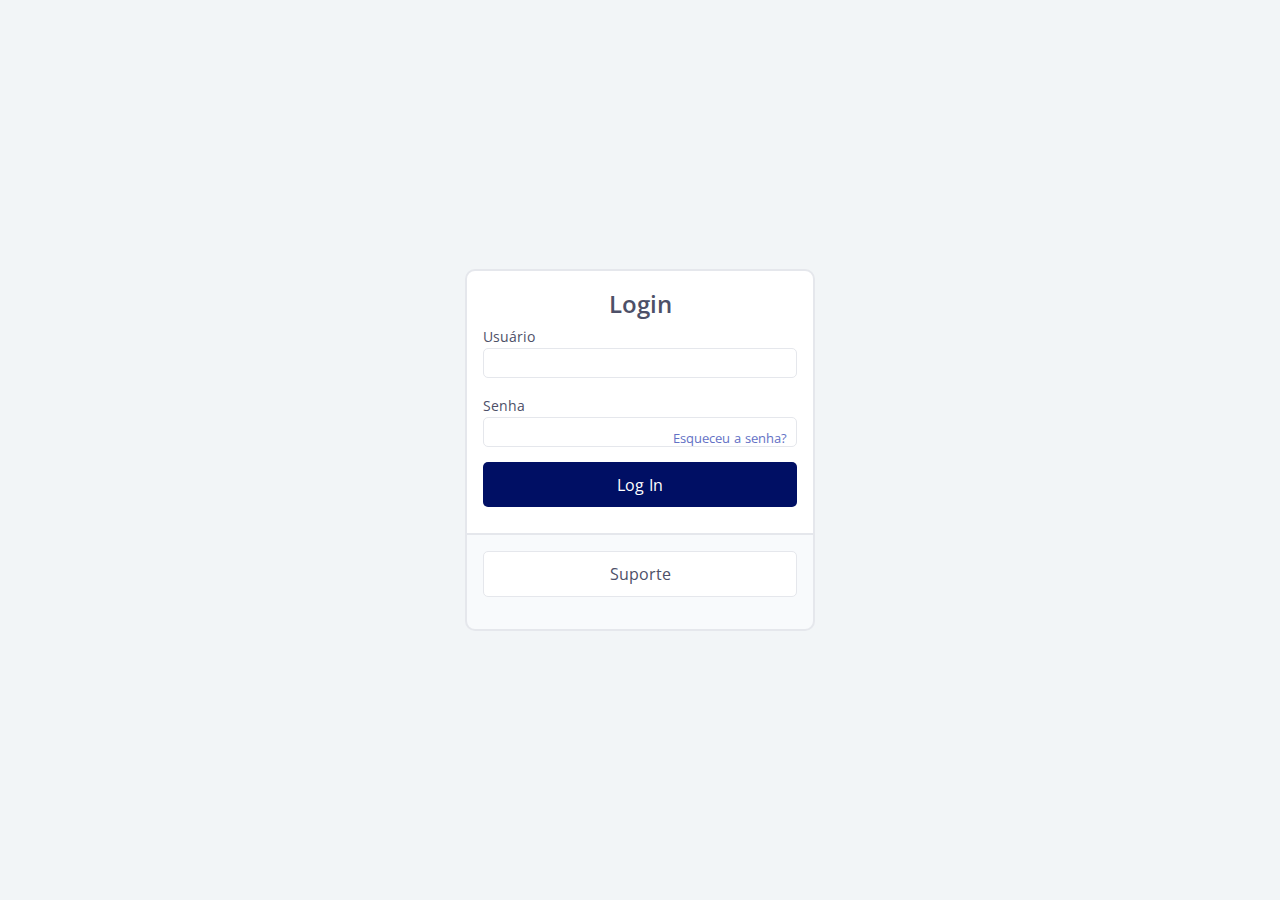
<file: index.html>
<!DOCTYPE html>
<html lang="en">
  <head>
    <meta charset="UTF-8" />
    <meta name="robots" content="follow,index" />
    <meta name="viewport" content="width=device-width, initial-scale=1.0" />
    <title>Main Page of Login</title>

    <meta
      name="description"
      content="🔐 An Open Source Template for Login Page From Scratch Without Any CSS Framework"
    />
    <meta name="keywords" content="login page css, login template, login css, login form template" />

    <link
      rel="apple-touch-icon"
      sizes="180x180"
      href="https://mazipan.github.io/login-page-css/favicon/apple-touch-icon.png"
    />
    <link
      rel="icon"
      type="image/png"
      sizes="32x32"
      href="https://mazipan.github.io/login-page-css/favicon/favicon-32x32.png"
    />
    <link
      rel="icon"
      type="image/png"
      sizes="16x16"
      href="https://mazipan.github.io/login-page-css/favicon/favicon-16x16.png"
    />
    <link rel="manifest" href="https://mazipan.github.io/login-page-css/manifest.json" />

    <meta name="msapplication-TileColor" content="#6371C5" />
    <meta name="theme-color" content="#6371C5" />
    <link rel="manifest" href="https://mazipan.github.io/login-page-css/manifest.json" />

    
    <link rel="stylesheet" href="style.css" />
    <link
      href="https://fonts.googleapis.com/css2?family=Open+Sans:wght@300;400;600;700&display=swap"
      rel="stylesheet"
    />

    <!-- You don't need this script, this is my GA code -->
    <!-- Global site tag (gtag.js) - Google Analytics -->
    <script async src="https://www.googletagmanager.com/gtag/js?id=UA-25065548-2"></script>
    <script>
      window.dataLayer = window.dataLayer || [];
      function gtag() {
        dataLayer.push(arguments);
      }
      gtag('js', new Date());

      gtag('config', 'UA-25065548-2');
    </script>
  </head>

  <body>
    <div class="content-body">
      <div class="form-wrapper">
        <form class="bg-white">
          <h1 class="text-title">Login</h1>
          <div class="field-group">
            <label class="label" for="txt-email">Usuário</label>
            <input class="input" type="email" id="txt-email" name="email" placeholder="" />
          </div>
          <div class="field-group">
            <label class="label" for="txt-password">Senha</label>
            <input class="input" type="password" id="txt-password" name="password" placeholder="" />
            <a href="esqueceu_senha.html" class="link-forgot">Esqueceu a senha?</a>
          </div>

          <div class="field-group">
            <a href="base.html" class="btn-submit">Log In</a>
          </div>
        </form>

        <div class="bg-grey">
          <a href="suporte.html" class="link-register">Suporte</a>
        </div>
      </div>
</file>
<file: style.css>
html {
  font-size: 16px;

  /* If you set different base font, you might need more tweak */
  word-spacing: 1px;
  text-size-adjust: 100%;
  -moz-osx-font-smoothing: grayscale;
  -webkit-font-smoothing: antialiased;
  box-sizing: border-box;
  background-color: rgb(242 245 247);
  color: #4d5068;
  font-family: 'Open Sans', sans-serif;
}

*,
*::before,
*::after {
  box-sizing: border-box;
  margin: 0;
}

.content-body {
  min-height: 100vh;
  width: 100%;
  display: flex;
  justify-content: center;
  flex-direction: column;
  background-image: url("https://mazipan.github.io/login-page-css/undraw_secure_login_pdn4.svg");
  background-position-x: center;
  background-position-y: center;
  background-repeat: no-repeat;
  position: relative;
  background-size: 1100px;
}

@media screen and (width <= 640px) {
  .content-body {
    background-position-y: top;
    background-size: 250px;
    margin-bottom: 5em;

    /* tweak for footer fixed -- you don't need this */
  }
}

.form-wrapper {
  width: 350px;
  margin: 0 auto;
}

@media screen and (width <= 640px) {
  .form-wrapper {
    margin-top: 200px;
  }
}

@media screen and (width <= 480px) {
  .form-wrapper {
    width: 90%;
  }
}

.bg-white {
  width: 100%;
  background-color: #fff;
  border: 2px solid #e5e7ec;
  border-top-left-radius: 10px;
  border-top-right-radius: 10px;
  padding: 1em;
  text-align: center;
}

.bg-grey {
  width: 100%;
  background-color: #f8fafc;
  border: 2px solid #e5e7ec;
  border-top: 0;
  border-bottom-left-radius: 10px;
  border-bottom-right-radius: 10px;
  padding: 1em;
  text-align: center;
}

.text-title {
  font-size: 1.5rem;
  font-weight: 600;
}

.field-group {
  border: 0;
  padding: 0.35em 0 0.625em;
  text-align: left;
  position: relative;
}

.label {
  font-size: 0.9rem;
  line-height: 1.5;
}

.input {
  padding: 0.5em 0 0.5em 1em;
  width: 100%;
  border: 1px solid #e5e7ec;
  border-radius: 5px;
  outline: 0;
  box-sizing: border-box;
}

.btn-submit {
  display: inline-block;         
  text-align: center;            
  text-decoration: none;
  background-color: #000f64;
  color: #fff;
  padding: 0.7em;
  border-radius: 5px;
  outline: 0;
  border: 0;
  width: 100%;
  cursor: pointer;
  box-sizing: border-box;
}

.link-forgot {
  position: absolute;
  right: 10px;
  margin-top: 1em;
  font-size: 0.8rem;
  text-decoration: none;
  color: #6371c5;
  z-index: 2;
}

.link-register {
  background-color: #fff;
  display: flex;
  padding: 0.7em;
  justify-content: center;
  text-decoration: none;
  color: #4d5068;
  border: 1px solid #e5e7ec;
  border-radius: 5px;
  margin-bottom: 1em;
}

.link-about > a {
  color: #4d5068;
  text-decoration: underline;
}
</file>
